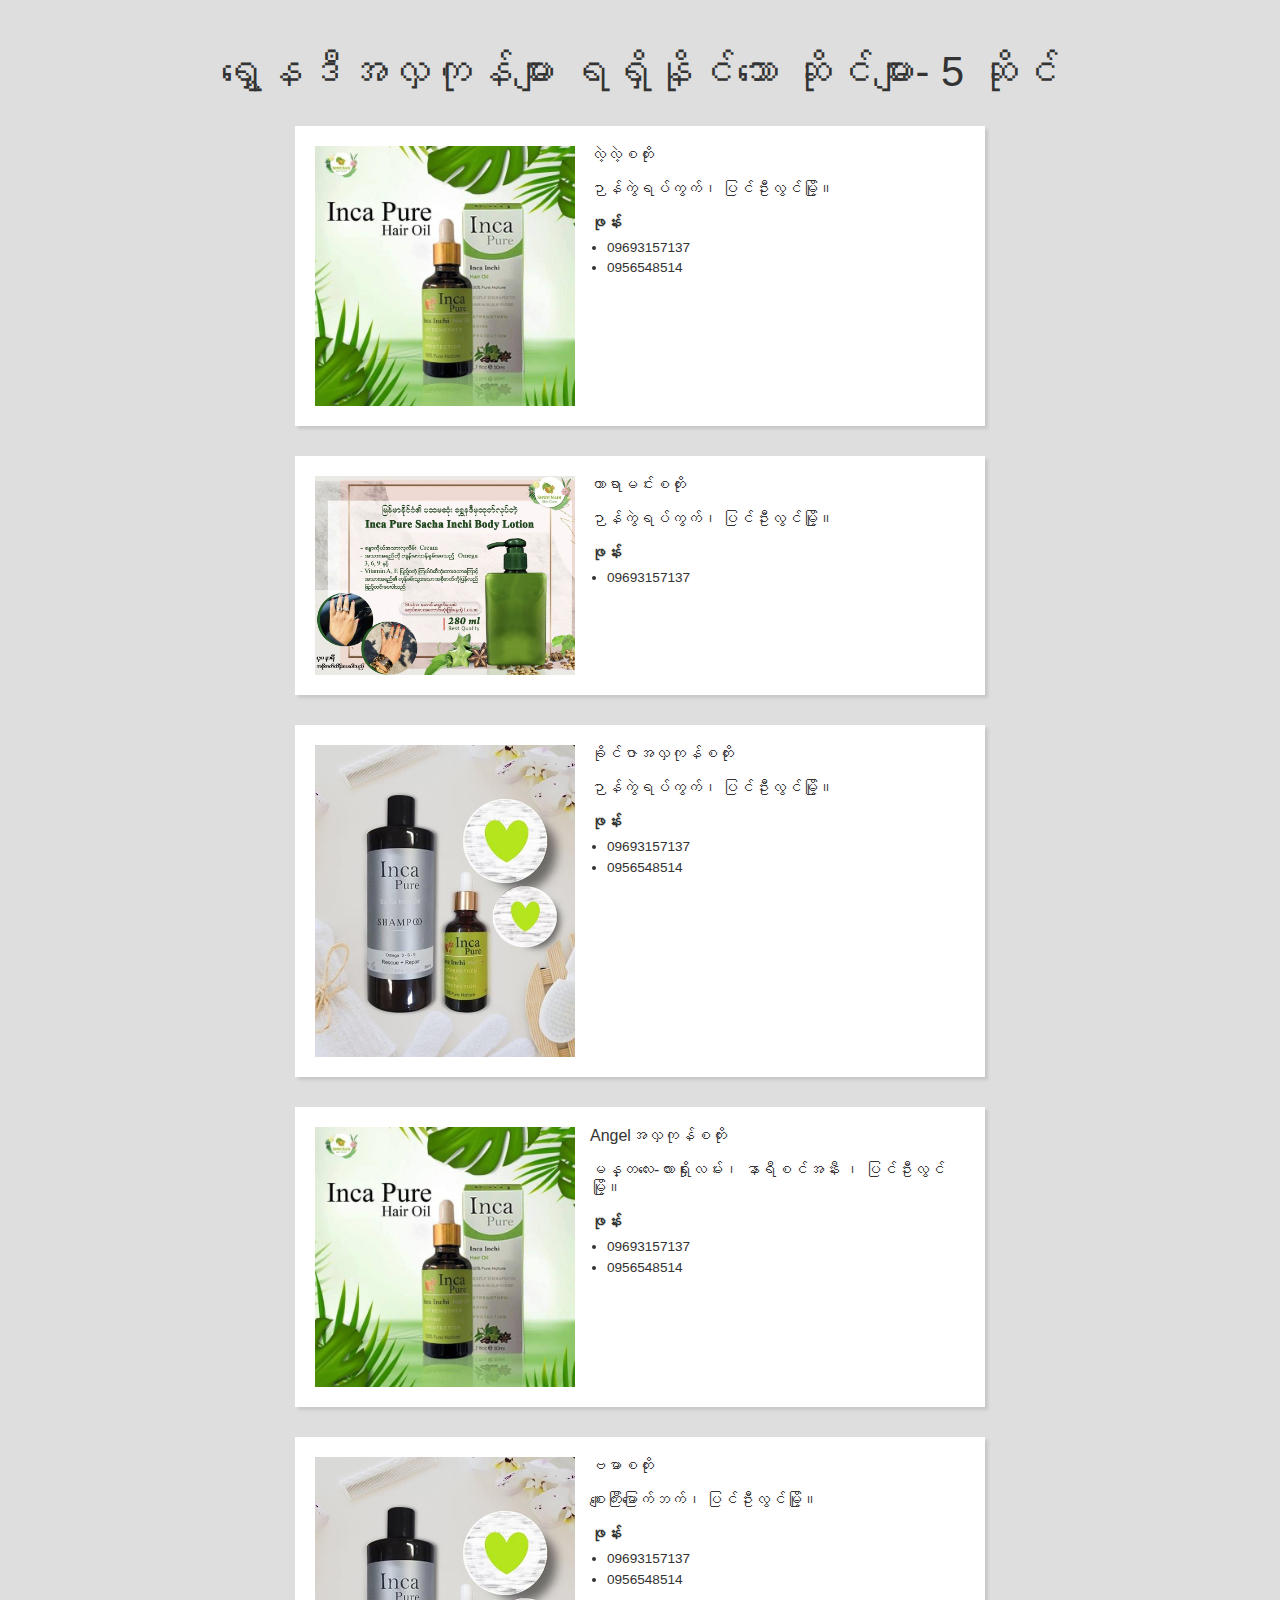
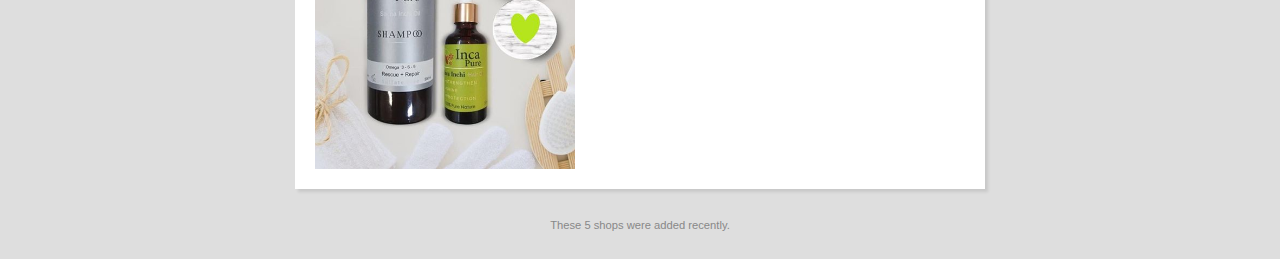
<file: index.html>
<!DOCTYPE html>
<html lang="en">
<head>
    <meta charset="UTF-8">
    <meta name="viewport" content="width=device-width, initial-scale=1.0">
    <title>Shop Address</title>
    <link rel="stylesheet" href="mystyle.css">
    
</head>
<body>
    <div id="app"></div>
    <script src="main.js"></script>
</body>
</html>
</file>
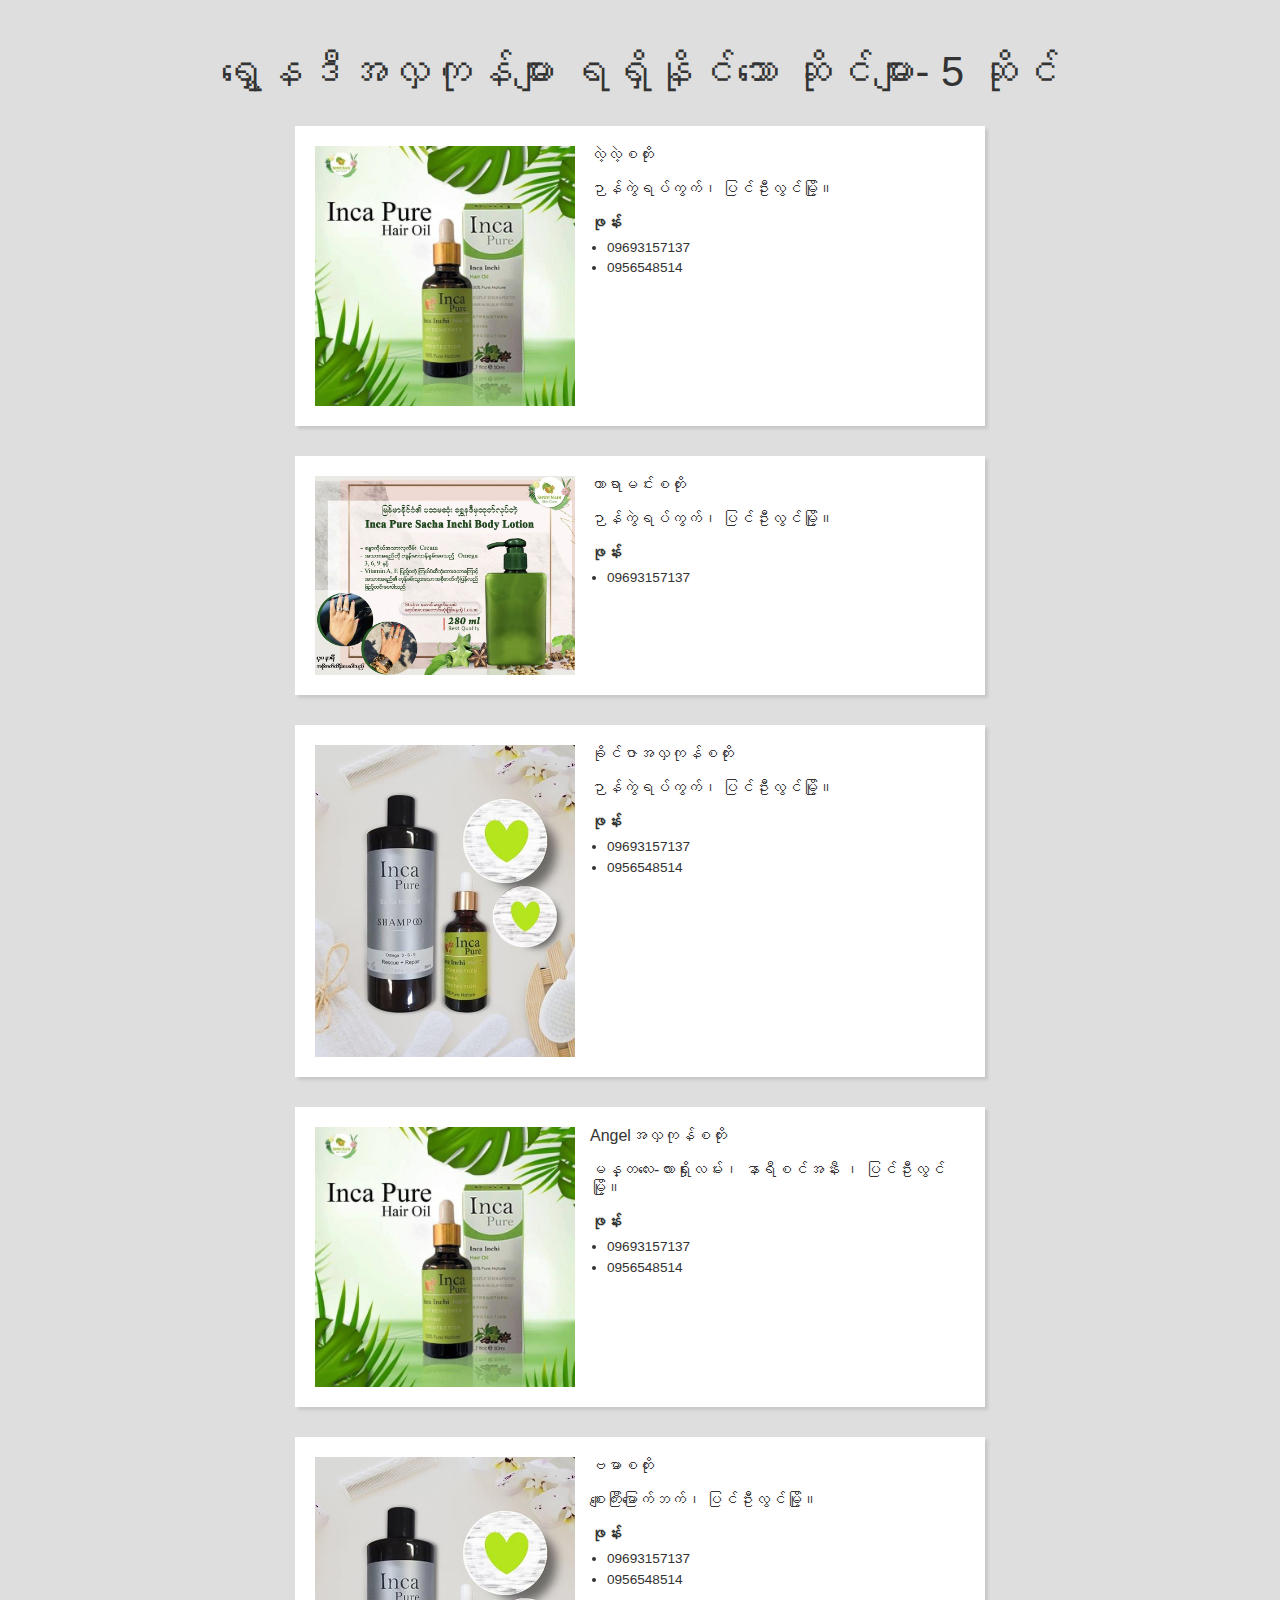
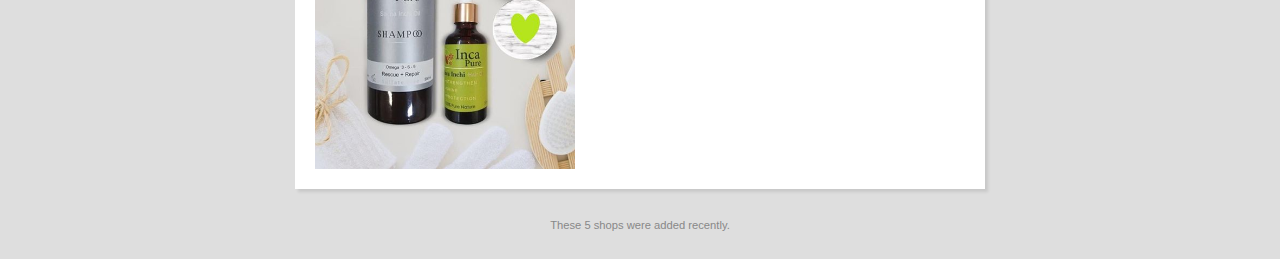
<file: forAddress.html>
<!DOCTYPE html>
<html lang="en">
<head>
    <meta charset="UTF-8">
    <meta name="viewport" content="width=device-width, initial-scale=1.0">
    <title>Shop Address</title>
    <link rel="stylesheet" href="mystyle.css">
    
</head>
<body>
    <div id="app"></div>
    <script src="main.js"></script>
</body>
</html>
</file>
<file: mystyle.css>
body {
    font-family: sans-serif;
    background-color: #DEDEDE;
    color: #333;
    padding: 20px 0 28px 0;
    margin: 0;
  }
  
  img {
    max-width: 100%;
    height: auto;
  }
  
  .app-title {
    text-align: center;
    font-weight: normal;
    font-size: 2.6rem;
  }
  
  .animal {
    max-width: 650px;
    padding: 20px;
    margin: 30px auto;
    background-color: #FFF;
    box-shadow: 3px 3px 3px rgba(0, 0, 0, .1);
    overflow: hidden;
  }
  
  .animal h4 {
    margin: 0 0 6px 0;
  }
  
  .pet-photo {
    float: left;
    width: 40%;
    margin-right: 15px;
  }
  
  .pet-name {
    font-size: 1rem;
    font-weight: normal;
    margin: 0 0 1rem 0;
  }
  
  .species {
    font-size: .9rem;
    color: #888;
    vertical-align: middle;
  }
  
  .foods-list {
    margin: 0;
    padding: 0;
    position: relative;
    left: 17px;
    font-size: .85rem;
    line-height: 1.5;
  }
  
  .footer {
    font-size: .7rem;
    color: #888;
    text-align: center;
    margin: 0;
  }
</file>
